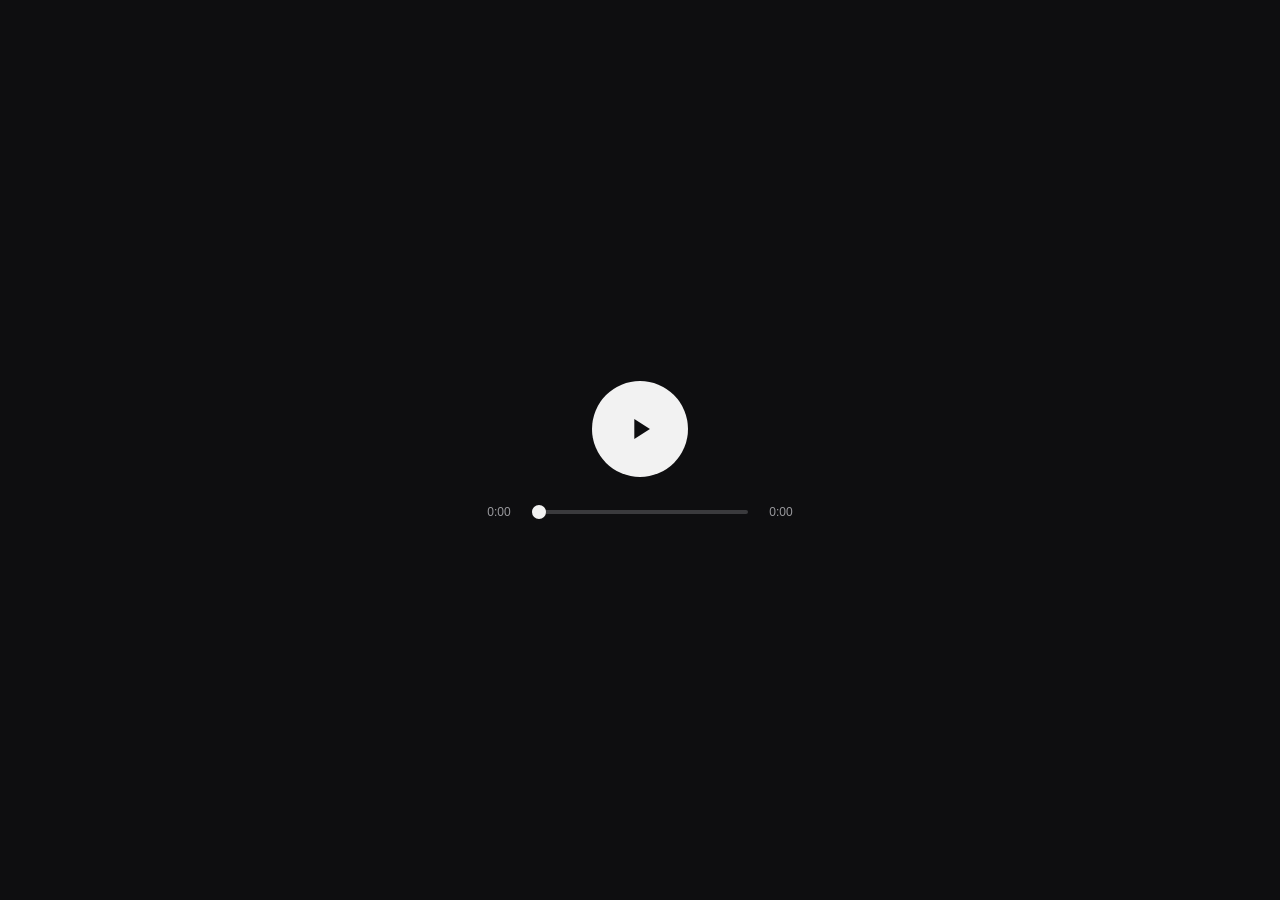
<file: audio-player.html>
<!DOCTYPE html>
<html lang="en">
<head>
<meta charset="UTF-8">
<title>Player</title>
<style>
  html, body {
    margin: 0;
    height: 100%;
    background: #0e0e10;
    display: flex;
    align-items: center;
    justify-content: center;
    font-family: -apple-system, BlinkMacSystemFont, "Segoe UI", sans-serif;
  }

  .player {
    display: flex;
    flex-direction: column;
    align-items: center;
    gap: 28px;
  }

  #playBtn {
    width: 96px;
    height: 96px;
    border-radius: 50%;
    border: none;
    background: #f2f2f2;
    cursor: pointer;
    display: flex;
    align-items: center;
    justify-content: center;
    transition: transform 0.15s ease, background 0.15s ease;
  }

  #playBtn:hover {
    background: #ffffff;
    transform: scale(1.05);
  }

  #playBtn:active {
    transform: scale(0.96);
  }

  #playBtn svg {
    fill: #0e0e10;
  }

  .seek-row {
    display: flex;
    align-items: center;
    gap: 12px;
    width: 320px;
  }

  #seek {
    flex: 1;
    -webkit-appearance: none;
    appearance: none;
    height: 4px;
    border-radius: 2px;
    background: #3a3a3d;
    outline: none;
    cursor: pointer;
  }

  #seek::-webkit-slider-thumb {
    -webkit-appearance: none;
    width: 14px;
    height: 14px;
    border-radius: 50%;
    background: #f2f2f2;
    cursor: pointer;
  }

  #seek::-moz-range-thumb {
    width: 14px;
    height: 14px;
    border: none;
    border-radius: 50%;
    background: #f2f2f2;
    cursor: pointer;
  }

  .time {
    font-size: 12px;
    color: #9a9a9e;
    font-variant-numeric: tabular-nums;
    width: 38px;
    text-align: center;
  }
</style>
</head>
<body>

<div class="player">
  <button id="playBtn" aria-label="Play">
    <svg id="playIcon" width="34" height="34" viewBox="0 0 24 24"><path d="M8 5v14l11-7z"/></svg>
    <svg id="pauseIcon" width="34" height="34" viewBox="0 0 24 24" style="display:none"><path d="M6 5h4v14H6zM14 5h4v14h-4z"/></svg>
  </button>

  <div class="seek-row">
    <span class="time" id="current">0:00</span>
    <input type="range" id="seek" value="0" min="0" max="100" step="0.1">
    <span class="time" id="duration">0:00</span>
  </div>
</div>

<audio id="audio" src="https://www.soundhelix.com/examples/mp3/SoundHelix-Song-1.mp3" preload="metadata"></audio>

<script>
  const audio = document.getElementById('audio');
  const playBtn = document.getElementById('playBtn');
  const playIcon = document.getElementById('playIcon');
  const pauseIcon = document.getElementById('pauseIcon');
  const seek = document.getElementById('seek');
  const currentEl = document.getElementById('current');
  const durationEl = document.getElementById('duration');

  audio.volume = 1;

  function formatTime(t) {
    if (!isFinite(t)) return '0:00';
    const m = Math.floor(t / 60);
    const s = Math.floor(t % 60).toString().padStart(2, '0');
    return `${m}:${s}`;
  }

  playBtn.addEventListener('click', () => {
    if (audio.paused) {
      audio.play();
    } else {
      audio.pause();
    }
  });

  audio.addEventListener('play', () => {
    playIcon.style.display = 'none';
    pauseIcon.style.display = '';
    playBtn.setAttribute('aria-label', 'Pause');
  });

  audio.addEventListener('pause', () => {
    playIcon.style.display = '';
    pauseIcon.style.display = 'none';
    playBtn.setAttribute('aria-label', 'Play');
  });

  audio.addEventListener('loadedmetadata', () => {
    seek.max = audio.duration;
    durationEl.textContent = formatTime(audio.duration);
  });

  audio.addEventListener('timeupdate', () => {
    if (!seek.matches(':active')) {
      seek.value = audio.currentTime;
    }
    currentEl.textContent = formatTime(audio.currentTime);
  });

  seek.addEventListener('input', () => {
    audio.currentTime = seek.value;
    currentEl.textContent = formatTime(seek.value);
  });
</script>

</body>
</html>
</file>
